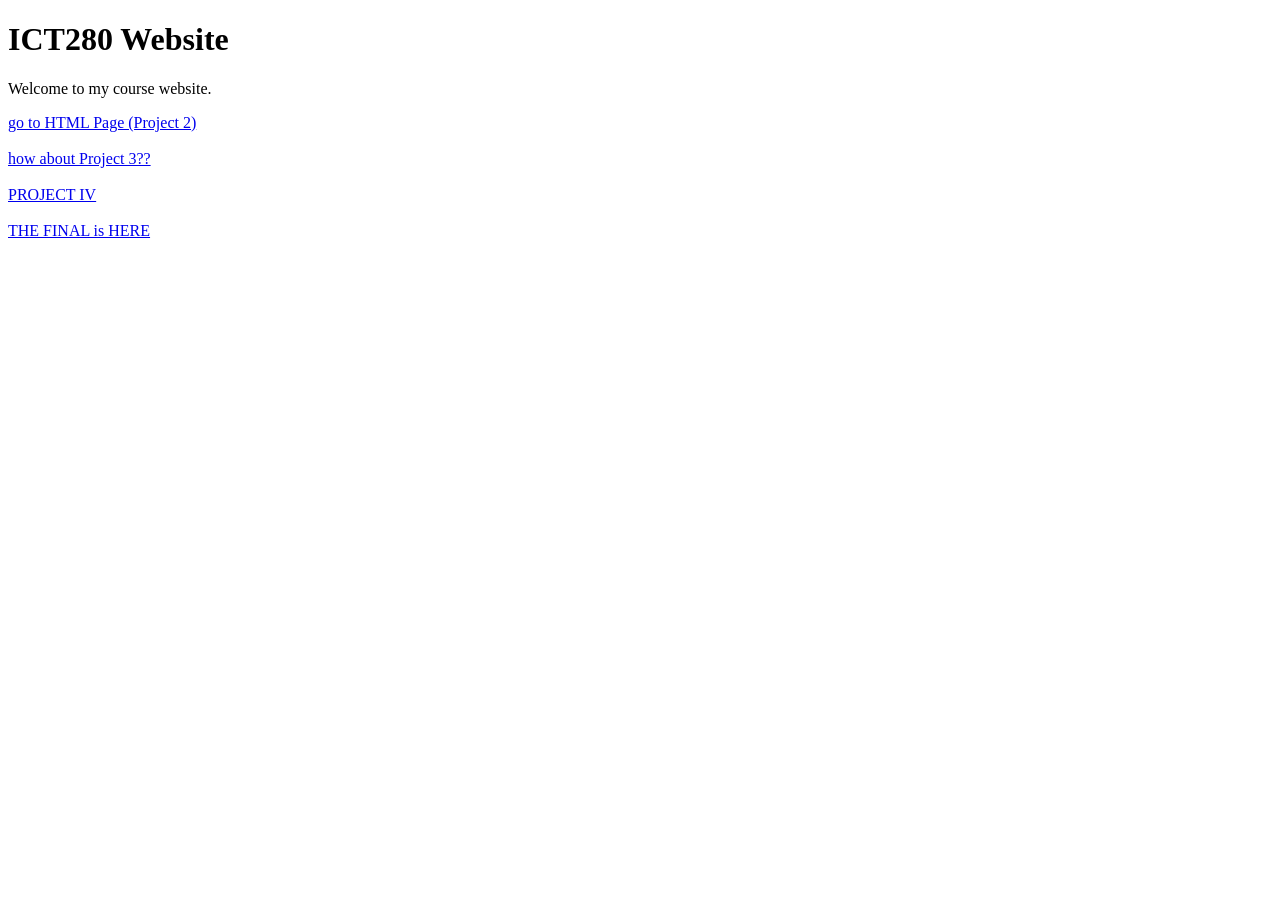
<file: index.html>
<!DOCTYPE html>
<html>
<head>
    <title>ICT280 Home</title>
</head>
<body>

<h1>ICT280 Website</h1>

<p>Welcome to my course website.</p>

<a href="html/project2.html">go to HTML Page (Project 2)</a>
<br>
<br>
<a href="html/project3.html">how about Project 3??</a>
<br>
<br>
<a href="Project4/Project4.html">PROJECT IV</a>
<br>
<br>
<a href="https://jkirkness.github.io/jkirkness-final/">THE FINAL is HERE</a>
<br>
<br>

</body>
</html>
</file>
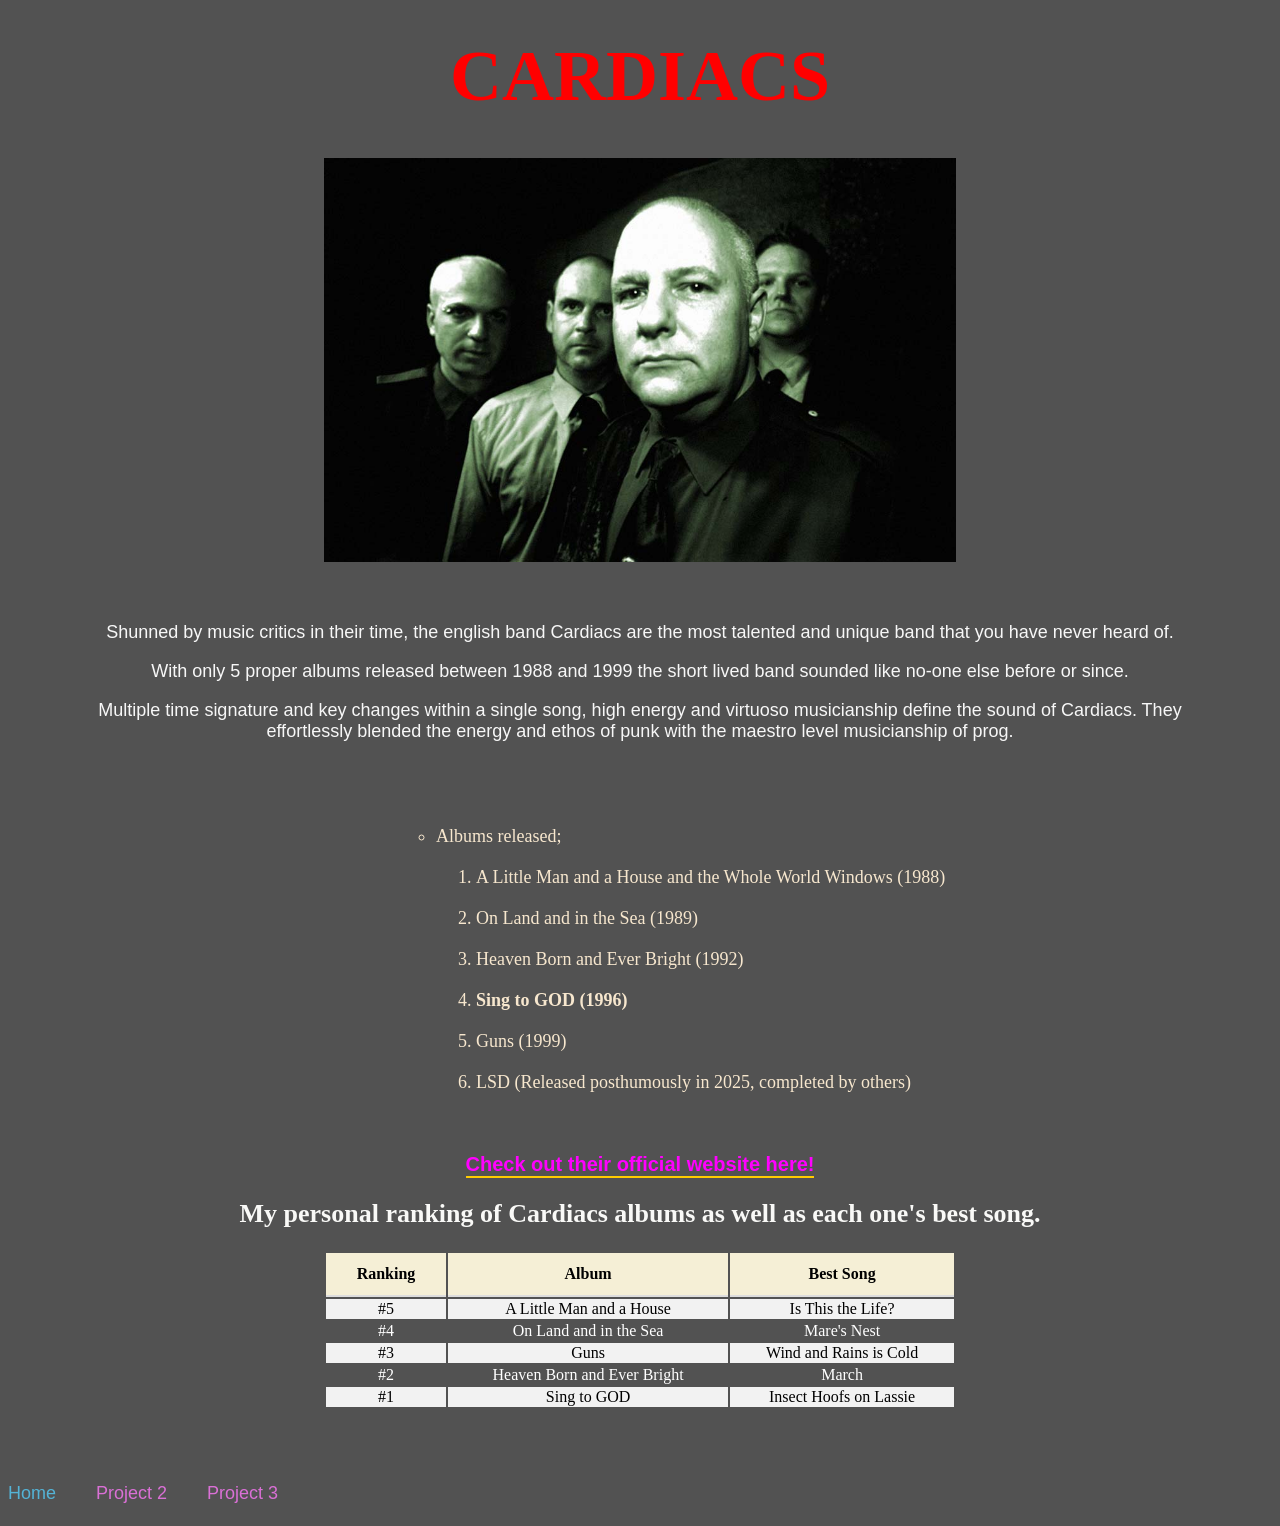
<file: html/project3.html>
<!DOCTYPE html>
<html lang="en">
<head>
    <title>Cardiacs Best Band You Never Heard Of</title>
    <link rel="stylesheet" href="../css/styles.css">
</head>

    <h1>CARDIACS</h1>
       
       <img src="../images/band.jpg" alt="picture of the band Cardiacs">
       
 
<p>Shunned by music critics in their time, the english band Cardiacs are the most talented and unique band that you have never heard of.</p>
<p>With only 5 proper albums released between 1988 and 1999 the short lived band sounded like no-one else before or since.</p>
<p>Multiple time signature and key changes within a single song, high energy and virtuoso musicianship define the sound of Cardiacs. They effortlessly blended the energy and ethos of punk with the maestro level musicianship of prog.</p>

<br>
<br>

<ul>
    <li>Albums released;
        <ol>
            <li>A Little Man and a House and the Whole World Windows (1988)</li>
            <li>On Land and in the Sea (1989)</li>
            <li>Heaven Born and Ever Bright (1992)</li>
            <li><strong>Sing to GOD (1996)</strong></li>
            <li>Guns (1999)</li>
            <li>LSD (Released posthumously in 2025, completed by others)</li>
        </ol>
    </li>
</ul>

<br>
<br>

<a href="https://www.cardiacs.net/" class="primary-link">Check out their official website here!</a>

<h2>My personal ranking of Cardiacs albums as well as each one's best song.</h2>

<table>
    <tr>
        <th>Ranking</th>
        <th>Album</th>
        <th>Best Song</th>
    </tr>
    <tr>
        <td>#5</td>
        <td>A Little Man and a House</td>
        <td>Is This the Life?</td>
     </tr>
     <tr>
        <td>#4</td>
        <td>On Land and in the Sea</td>
        <td>Mare's Nest</td>
    </tr>
    <tr>
        <td>#3</td>
        <td>Guns</td>
        <td>Wind and Rains is Cold</td>
    </tr>
    <tr>
        <td>#2</td>
        <td>Heaven Born and Ever Bright</td>
        <td>March</td>
    </tr>
    <tr>
        <td>#1</td>
        <td>Sing to GOD</td>
        <td>Insect Hoofs on Lassie</td>
    </tr>
</table>

<br>
<br>
<br>

<nav>
    <ul>
        <li><a href="../index.html" class="secondary-link">Home</a></li>
        <li><a href="project2.html" class="third-link">Project 2</a></li>
        <li><a href="project3.html" class="fourth-link">Project 3</a></li>
    </ul>
</nav>

</body>
</html>
</file>
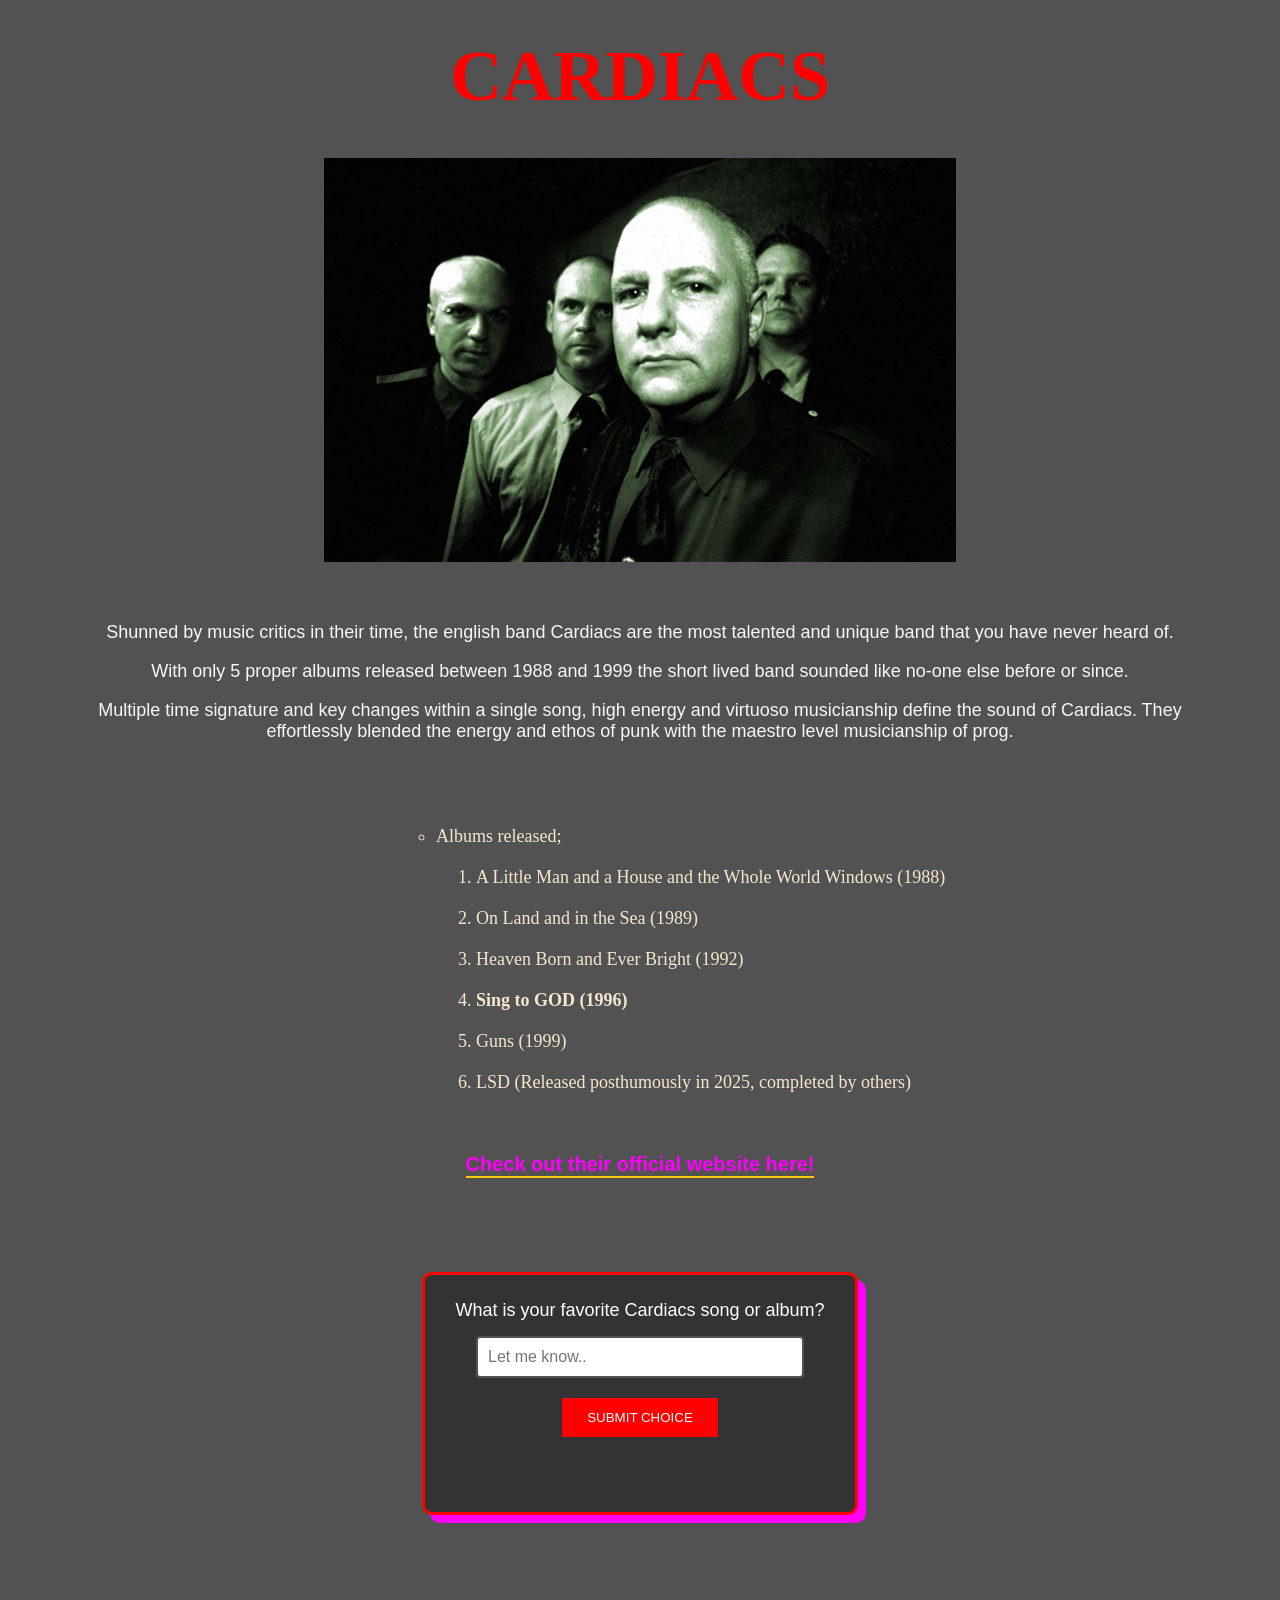
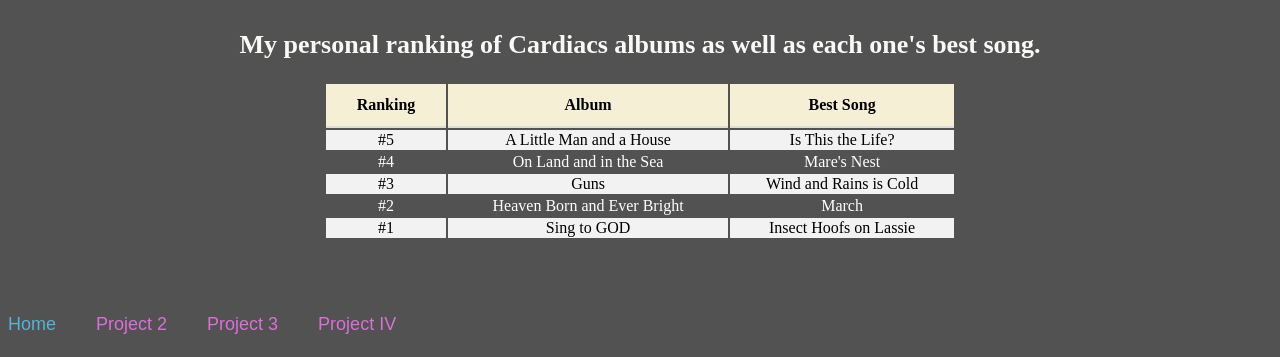
<file: Project4/Project4.html>
<!DOCTYPE html>
<html lang="en">
<head>
        <meta name="viewport" content="width=device-width, initial-scale=1.0">
    <title>Cardiacs Best Band You Never Heard Of</title>
    <link rel="stylesheet" href="../css/styles.css">
</head>

    <h1>CARDIACS</h1>
       
       <img src="../images/band.jpg" alt="picture of the band Cardiacs">
       
 
<p>Shunned by music critics in their time, the english band Cardiacs are the most talented and unique band that you have never heard of.</p>
<p>With only 5 proper albums released between 1988 and 1999 the short lived band sounded like no-one else before or since.</p>
<p>Multiple time signature and key changes within a single song, high energy and virtuoso musicianship define the sound of Cardiacs. They effortlessly blended the energy and ethos of punk with the maestro level musicianship of prog.</p>

<br>
<br>

<ul>
    <li>Albums released;
        <ol>
            <li>A Little Man and a House and the Whole World Windows (1988)</li>
            <li>On Land and in the Sea (1989)</li>
            <li>Heaven Born and Ever Bright (1992)</li>
            <li><strong>Sing to GOD (1996)</strong></li>
            <li>Guns (1999)</li>
            <li>LSD (Released posthumously in 2025, completed by others)</li>
        </ol>
    </li>
</ul>

<br>
<br>

<a href="https://www.cardiacs.net/" class="primary-link">Check out their official website here!</a>


<br>
<br>
<br>

<div class="form-container">
    <form id="userForm">
        <label for="favoriteInput">What is your favorite Cardiacs song or album?</label>
        <input type="text" id="favoriteInput" placeholder="Let me know.." required>
        <button type="submit" id="submitBtn">Submit Choice</button>
    </form>
    <div id="greetingDisplay"></div>
</div>


<br>
<br>
<br>

<h2>My personal ranking of Cardiacs albums as well as each one's best song.</h2>

<table>
    <tr>
        <th>Ranking</th>
        <th>Album</th>
        <th>Best Song</th>
    </tr>
    <tr>
        <td>#5</td>
        <td>A Little Man and a House</td>
        <td>Is This the Life?</td>
     </tr>
     <tr>
        <td>#4</td>
        <td>On Land and in the Sea</td>
        <td>Mare's Nest</td>
    </tr>
    <tr>
        <td>#3</td>
        <td>Guns</td>
        <td>Wind and Rains is Cold</td>
    </tr>
    <tr>
        <td>#2</td>
        <td>Heaven Born and Ever Bright</td>
        <td>March</td>
    </tr>
    <tr>
        <td>#1</td>
        <td>Sing to GOD</td>
        <td>Insect Hoofs on Lassie</td>
    </tr>
</table>

<br>
<br>
<br>

<nav>
    <ul>
        <li><a href="../index.html" class="secondary-link">Home</a></li>
        <li><a href="../html/project2.html" class="third-link">Project 2</a></li>
        <li><a href="../html/project3.html" class="fourth-link">Project 3</a></li>
        <li><a href="../Project4/Project4.html" class="fifth-link">Project IV</a></li>
    </ul>
</nav>

<script src="../javascript/script.js"></script>
</body>
</html>
</file>
<file: css/styles.css>
body { background-color: #525252; }

h1 {font-family: "copperplate";
    font-size: 72px;
    color: #FF0000
}

   h1 {
    margin-top: 35px;
    margin-bottom: 40px;
    text-align: center;}

h2 {font-size: 26px;
    text-align: center;
    color: #F9F9F7
}

p { 

    font-family: "Gill Sans Extrabold" , sans-serif;
    font-size: 18px;
    color: #F7F7F7
   
    }

p { 
      margin-left: 50px;
      margin-right: 50px;
      text-align: center
   }

ul { list-style-type: circle; margin: 8px; padding: 2px;
        padding-left: 420px; }
   
li {font-family: Georgia, 'Times New Roman', Times, serif;
    font-size: 18px;
    color: #F7e7ce;
    margin-bottom: 14px;
    margin-top: 20px;}

.primary-link {
  display: table;
  margin: 0 auto;
}

.primary-link {
    color:#FF00FF;
    text-decoration: none;
    font-weight: bold;
    font-size: 20px;
    font-family: Impact, Haettenschweiler, 'Arial Narrow Bold', sans-serif;
}


.primary-link {
  border-bottom: 2px solid #fc0;
  background-image: linear-gradient(120deg, #fc0 0%, #fc0 100%);
  background-repeat: no-repeat;
  background-size: 100% 0.0em;
  background-position: 0 100%;
  transition: background-size 0.125s ease-in;
  text-decoration: none;
}

.primary-link:hover,
.primary-link:focus {
  border-color: #fc0;
  background-size: 100% 100%;
}

.secondary-link {
  font-family: 'Segoe UI', Tahoma, Geneva, Verdana, sans-serif;
    text-decoration: none;
  box-shadow: inset 0 0 0 0 #54b3d6;
  color: #54b3d6;
  margin: 0 -.25rem;
  padding: 0 .25rem;
  transition: color .3s ease-in-out, box-shadow .3s ease-in-out;
}
.secondary-link:hover {
  box-shadow: inset 100px 0 0 0 #54b3d6;
  color: black;
}

.third-link {
    font-family: 'Segoe UI', Tahoma, Geneva, Verdana, sans-serif;
    text-decoration: none;
}

        a.third-link:link {color: #DA70D6}
        a.third-link:visited {color:#CBC3E3;}
        a.third-link:hover {color:#FFEEBC;}

.fourth-link {
    font-family: 'Segoe UI', Tahoma, Geneva, Verdana, sans-serif;
    text-decoration: none;
}

        a.fourth-link:link {color: #DA70D6}
        a.fourth-link:visited {color:#CBC3E3;}
        a.fourth-link:hover {color:#FFEEBC;}

.fifth-link {
    font-family: 'Segoe UI', Tahoma, Geneva, Verdana, sans-serif;
    text-decoration: none;
}

        a.fifth-link:link {color: #DA70D6}
        a.fifth-link:visited {color:#CBC3E3;}
        a.fifth-link:hover {color:#FFEEBC;}



img {text-align: center;
     display: block;
     margin-bottom: 60px;
     margin-left: auto;
     margin-right: auto;
     width: 50%;}


nav ul{
  list-style-type: none;
  margin: 0;
  padding: 0;
  display: flex;
  justify-content: flex-start; 
  
}

nav li {
  margin-right: 40px; 
}

table {
  margin-left: auto;
  margin-right: auto;
  width: 50%; 
}

th {
  background-color: #F5EFD6;
  color: black;
  text-align: center;
  padding: 12px;
  border-bottom: 2px solid #ddd;
}

tbody tr:nth-child(even) {
  background-color: #f2f2f2;
  color: black;
  text-align: center;
}

tbody tr:nth-child(odd) {
  color: #FFFFFF;
  text-align: center;
}

.form-container {
    background-color: #333;
    border: 3px solid #FF0000;
    padding: 25px;
    width: 380px;
    margin: 40px auto;
    text-align: center;
    border-radius: 10px;
    box-shadow: 8px 8px 0px #FF00FF;
}

#userForm label {
    color: white;
    font-family: "Gill Sans Extrabold", sans-serif;
    display: block;
    margin-bottom: 15px;
    font-size: 18px;
}

#favoriteInput {
    padding: 10px;
    border-radius: 4px;
    border: 2px solid #525252;
    width: 80%;
    margin-bottom: 20px;
    font-size: 16px;
}

#submitBtn {
    background-color: #FF0000;
    color: white;
    font-family: Impact, sans-serif;
    padding: 12px 25px;
    border: none;
    cursor: pointer;
    text-transform: uppercase;
    transition: 0.2s;
}

#submitBtn:hover {
    background-color: #fc0;
    color: black;
   transform: scale(1.1) rotate(-2deg);
    box-shadow: 4px 4px 0px #FF00FF;
}

#greetingDisplay {
    color: #fc0;
    font-family: "copperplate", serif;
    font-weight: bold;
    margin-top: 20px;
    min-height: 30px;
    line-height: 1.4;
}

@media (max-width: 768px) {

    h1 {
        font-size: 40px; 
        margin-top: 20px;
    }

    img, table {
        width: 90% !important; 
    }

    .form-container {
        width: 85%;
        padding: 15px;
        box-shadow: 4px 4px 0px #FF00FF;
    }

    nav ul {
        flex-direction: column;
        align-items: center;
        padding-left: 0;
    }

    nav li {
        margin: 10px 0;
    }

    ul {
        padding-left: 20px;
        text-align: left;
    }
}
</file>
